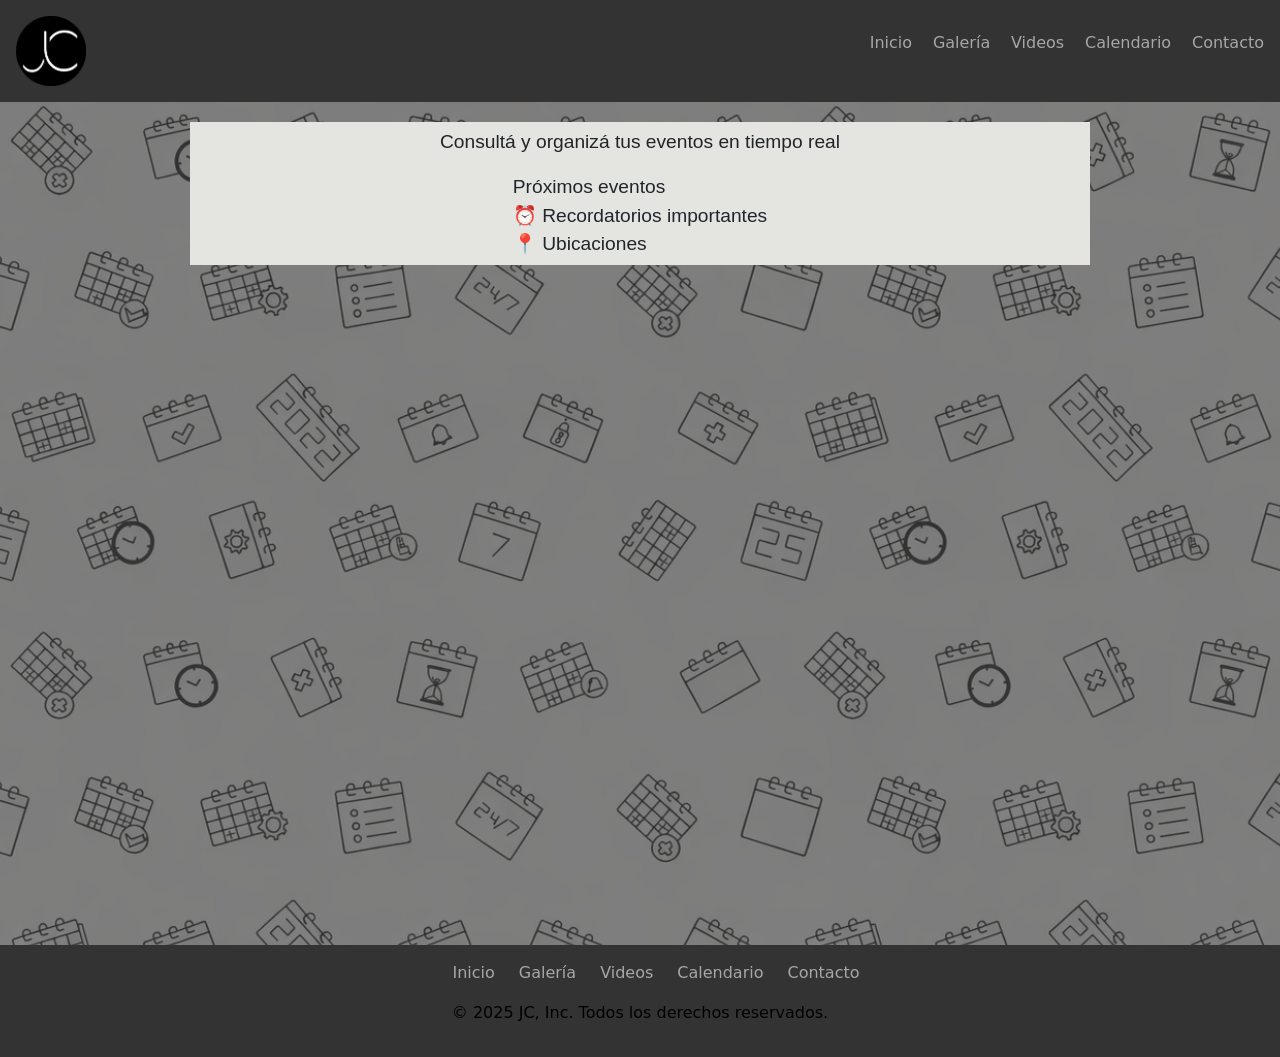
<file: Calendario.html>
<!DOCTYPE html>
<html lang="en">

<head>
    <meta charset="UTF-8">
    <meta name="viewport" content="width=, initial-scale=1.0">
    <title>Porfolio</title>
    <link rel="stylesheet" href="./css/style.css">
    <link rel="stylesheet" href="https://cdn.jsdelivr.net/npm/bootstrap@5.3.8/dist/css/bootstrap.min.css">
    

</head>

<body class="home">
    <header>
        <nav>
            <a href="index.html">
                <img class="logo" src="img/logo.png" alt="logo">
                
            </a>

            <ul>
                <li> <a href="index.html">Inicio</a></li>
                <li> <a href="Galeria.html">Galería</a> </li>
                <li> <a href="Videos.html">Videos</a> </li>
                <li> <a href="Calendario.html">Calendario</a> </li>
                <li> <a href="Contacto.html">Contacto</a> </li>
            </ul>
        </nav>
    </header>

    <main>

        <div class="carousel-caption-cal">
            <p>Consultá y organizá tus eventos en tiempo real</p>

            
            <div>
                <div class="box">
                    <i class="fa-solid fa-map-pin"></i>Próximos eventos</div>
                <div class="box">⏰ Recordatorios importantes</div>
                <div class="box">📍 Ubicaciones</div>
            </div>

        </div>

        <div class="calendar-container calendar-frame ">
            <iframe
                src="https://calendar.google.com/calendar/embed?src=juanicapara%40gmail.com&ctz=America%2FArgentina%2FBuenos_Aires"
                style="border: 0" width="800" height="600" frameborder="0" scrolling="no">
            </iframe>
        </div>

        

    </main>

    <footer>
        <ul class="footer-navegation">
            <li> <a href="index.html">Inicio</a></li>
            <li> <a href="Galeria.html">Galería</a> </li>
            <li> <a href="Videos.html">Videos</a> </li>
            <li> <a href="Calendario.html">Calendario</a> </li>
            <li> <a href="Contacto.html">Contacto</a> </li>
        </ul>
        <p>© 2025 JC, Inc. Todos los derechos reservados.</p>
    </footer>
    <script src="https://cdn.jsdelivr.net/npm/bootstrap@5.3.8/dist/js/bootstrap.bundle.min.js"></script>
    


</body>

</html>
</file>
<file: css/style.css>
@import url(index.css);
@import url(galeria.css);
@import url(videos.css);
@import url(contacto.css);
@import url(Calendario.css);
</file>
